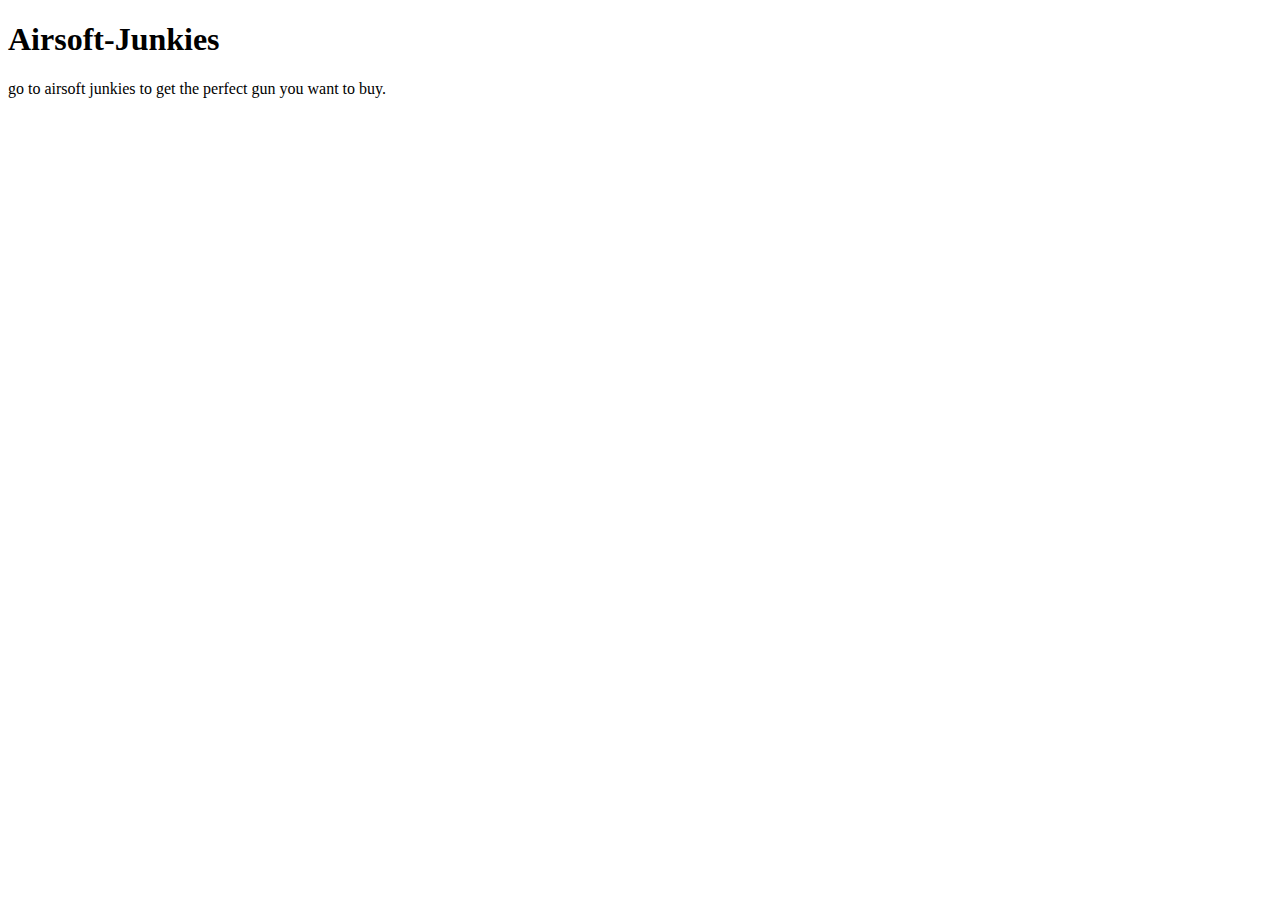
<file: Burton.html>
<!DOCTYPE html>
<html>
<head>
<title>google images </title>
</head>
<body>

<h1>Airsoft-Junkies</h1>
<p>go to airsoft junkies to get the perfect gun you want to buy.</p>

<h2></h2>
<img 

</body>
</html>
</file>
